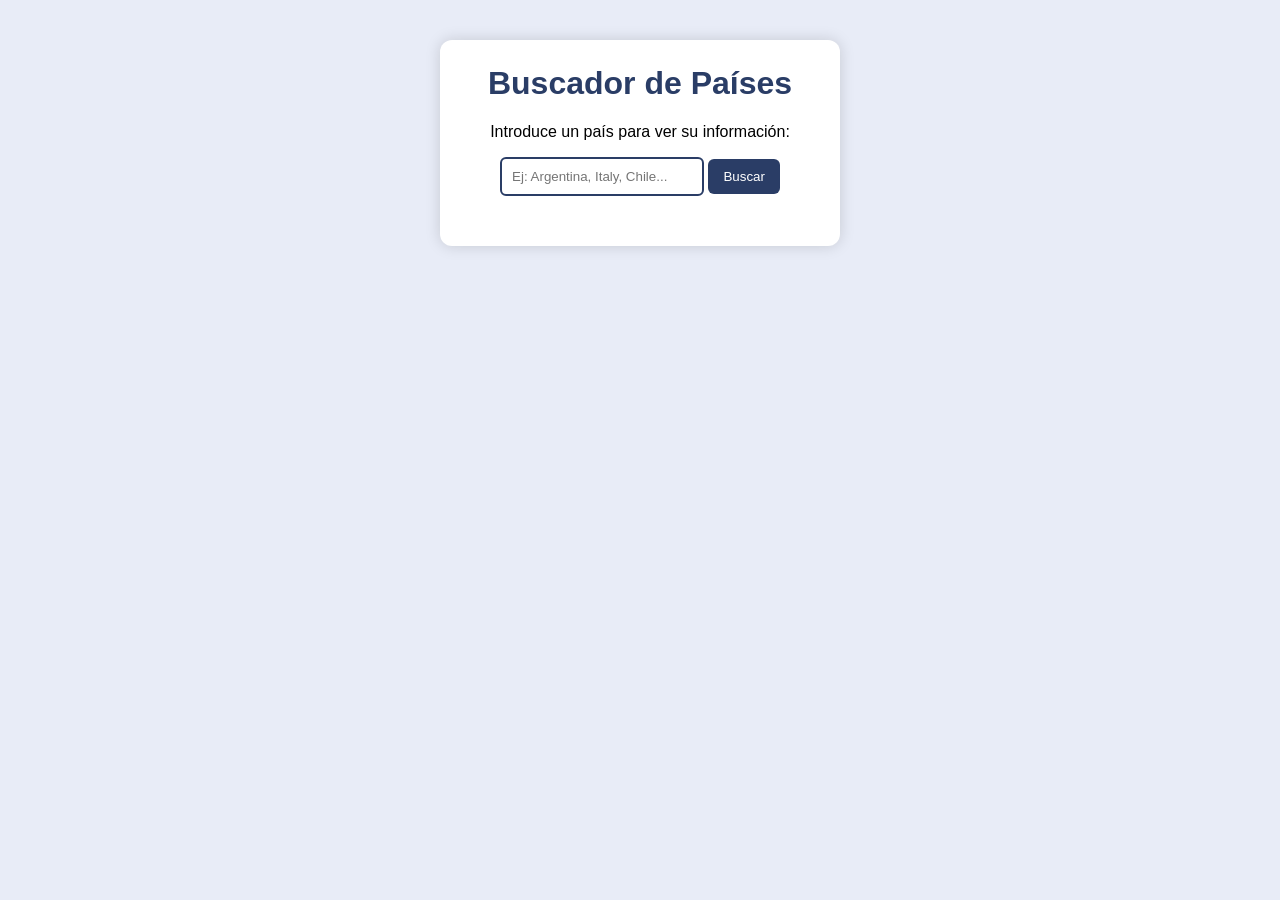
<file: index.html>
<!DOCTYPE html>
<html lang="es">
<head>
    <meta charset="UTF-8">
    <meta name="viewport" content="width=device-width, initial-scale=1.0">
    <title>Info Países</title>
    <link rel="stylesheet" href="style.css">
</head>
<body>

    <div class="contenedor">
        <h1>Buscador de Países</h1>
        <p>Introduce un país para ver su información:</p>

        <div class="fila">
            <input type="text" id="campoPais" placeholder="Ej: Argentina, Italy, Chile...">
            <button id="btnBuscar">Buscar</button>
        </div>

        <div id="info"></div>
    </div>

    <script src="script.js"></script>
</body>
</html>
</file>
<file: style.css>
body {
    font-family: Arial, sans-serif;
    background: #e8ecf7;
    margin: 0;
    padding: 40px;
    text-align: center;
}

.contenedor {
    background: #ffffff;
    padding: 25px;
    border-radius: 12px;
    width: 350px;
    margin: auto;
    box-shadow: 0 0 15px rgba(0,0,0,0.15);
}

h1 {
    margin-top: 0;
    color: #2a3d66;
}

.fila {
    margin-top: 15px;
}

input {
    padding: 10px;
    width: 180px;
    border-radius: 6px;
    border: 2px solid #2a3d66;
}

button {
    padding: 10px 15px;
    background: #2a3d66;
    color: white;
    border: none;
    border-radius: 6px;
    cursor: pointer;
}

button:hover {
    background: #1d2a47;
}

#info {
    margin-top: 25px;
}

.tarjeta {
    background: #f7f9ff;
    padding: 15px;
    border-radius: 10px;
    border-left: 5px solid #2a3d66;
}

.tarjeta img {
    width: 150px;
    margin-top: 10px;
    border-radius: 6px;
    border: 1px solid #ccc;
}
</file>
